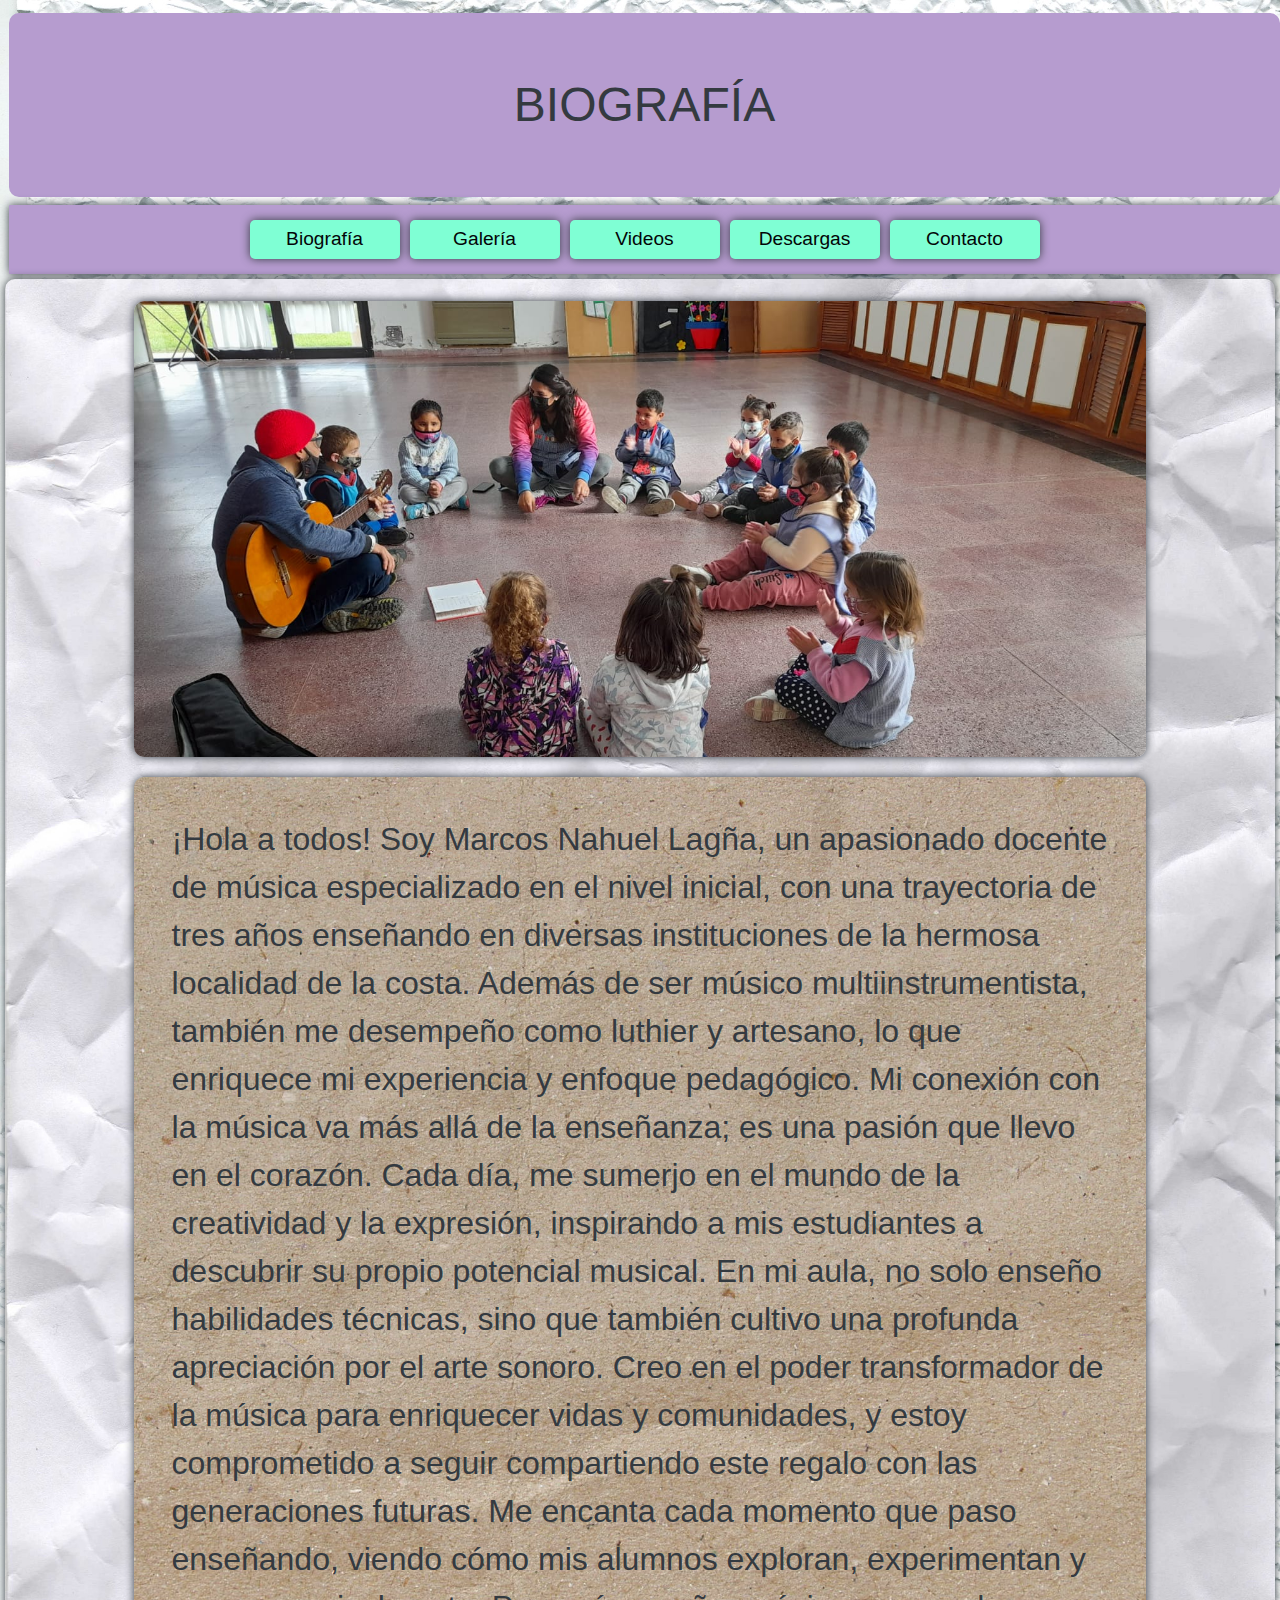
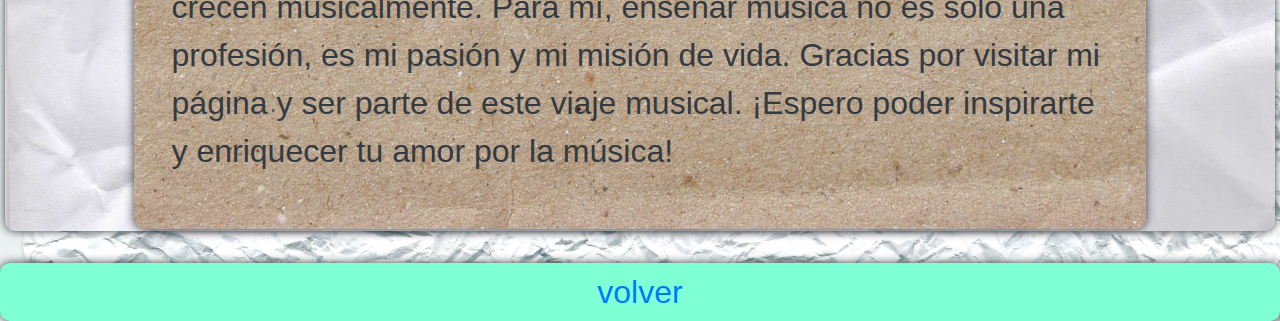
<file: pages/biografia.html>
<!DOCTYPE html>
<html lang="en">
<head>
    <meta charset="UTF-8">
    <meta name="viewport" content="width=device-width, initial-scale=1.0">
    <link href="https://stackpath.bootstrapcdn.com/bootstrap/4.5.2/css/bootstrap.min.css" rel="stylesheet">
    <link rel="stylesheet" href="../style/style.css">
    <title>Biografía</title>
   
</head>
<body>
    <div class="superior-container">
        <header>
            <h1>Biografía</h1>
        </header>
        <nav>
            <div class="container-nav">
                <div class="item-nav"><a href="./biografia.html">Biografía</a></div>
                <div class="item-nav"><a href="./galeria.html">Galería</a></div>
                <div class="item-nav"><a href="./videos.html">Videos</a></div>
                <div class="item-nav"><a href="./descarga.html">Descargas</a></div>
                <div class="item-nav"><a href="./contacto.html">Contacto</a></div>                     
            </div>
        </nav>
    </div>

    <main>
        <div class="main-container">
            <div class="imagen-container">
                <img src="../assets/imagen/2.jpg" alt="">
            </div>
            <div class="presentacion-conteiner">
                <div>
                    <p>
                        ¡Hola a todos!
                        Soy Marcos Nahuel Lagña,
                        un apasionado docente de música especializado en el nivel inicial,
                        con una trayectoria de tres años enseñando en diversas instituciones de la hermosa localidad de la costa.
                        Además de ser músico multiinstrumentista, también me desempeño como luthier y artesano,
                        lo que enriquece mi experiencia y enfoque pedagógico.
                        Mi conexión con la música va más allá de la enseñanza;
                        es una pasión que llevo en el corazón.
                        Cada día, me sumerjo en el mundo de la creatividad y la expresión,
                        inspirando a mis estudiantes a descubrir su propio potencial musical.
                        En mi aula, no solo enseño habilidades técnicas, sino que también cultivo una profunda apreciación por el arte sonoro.
                        Creo en el poder transformador de la música para enriquecer vidas y comunidades,
                        y estoy comprometido a seguir compartiendo este regalo con las generaciones futuras.
                        Me encanta cada momento que paso enseñando,
                        viendo cómo mis alumnos exploran, experimentan y crecen musicalmente.
                        Para mí, enseñar música no es solo una profesión, es mi pasión y mi misión de vida.
                        Gracias por visitar mi página y ser parte de este viaje musical.
                        ¡Espero poder inspirarte y enriquecer tu amor por la música!
                    </p>
                </div>
            </div>
        </div>
    </main>
   
    <footer>
        <div class="volver">
            <a href="../index.html">volver</a>
        </div>
    </footer>

    <script src="https://code.jquery.com/jquery-3.5.1.slim.min.js"></script>
    <script src="https://cdn.jsdelivr.net/npm/@popperjs/core@2.5.4/dist/umd/popper.min.js"></script>
    <script src="https://stackpath.bootstrapcdn.com/bootstrap/4.5.2/js/bootstrap.min.js"></script>
</body>
</html>
</file>
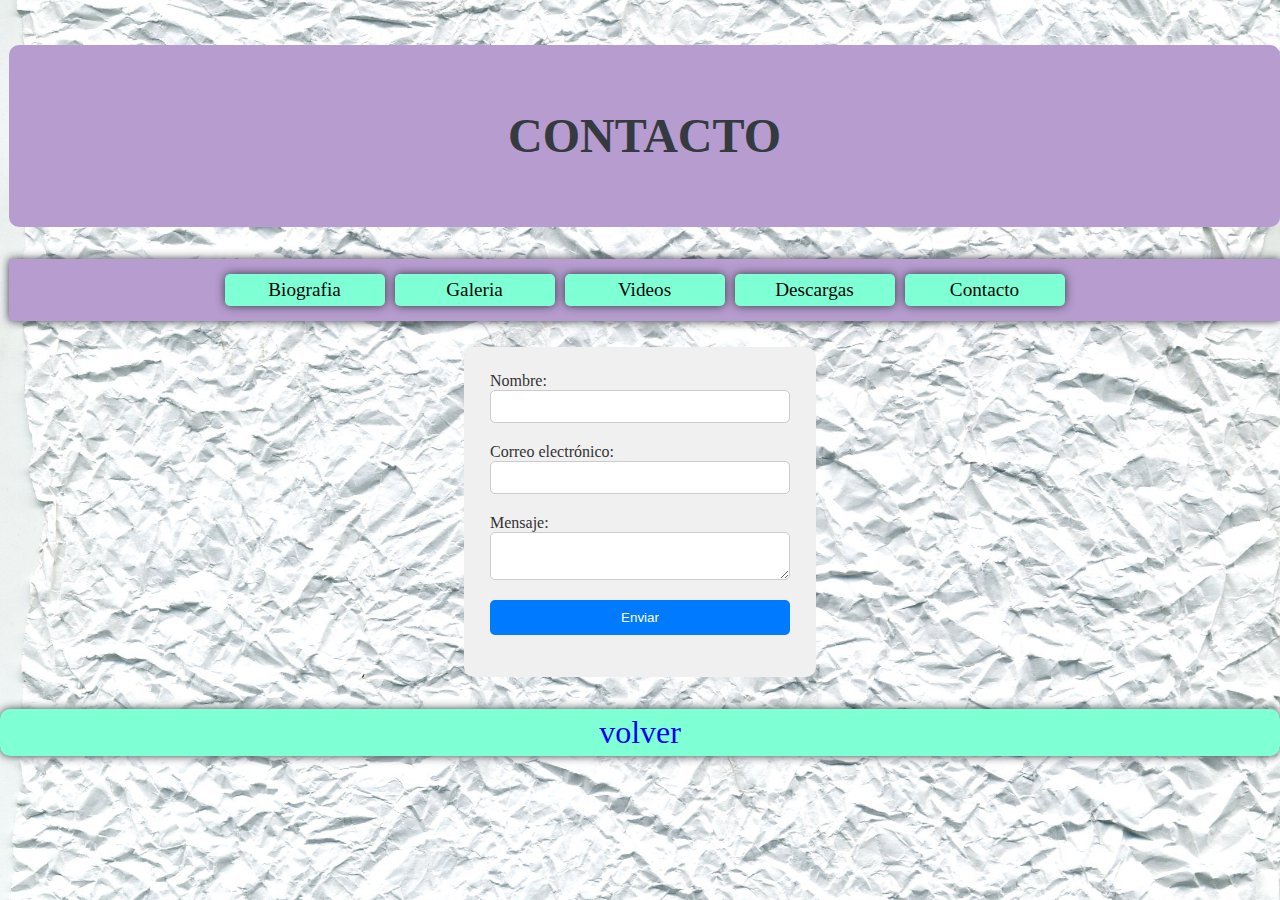
<file: pages/contacto.html>
<html lang="en">
<head>
    <meta charset="UTF-8">
    <meta name="viewport" content="width=device-width, initial-scale=1.0">
    <link rel="stylesheet" href="../style/style.css">
    <title>contacto</title>
</head>
<body>
    <div class="superior-container">
        <header>
            <h1>
            Contacto
            </h1>
        </header>
        <nav>
            <div class="container-nav">
                <div class="item-nav"><a href="./biografia.html">Biografia</a></div>
                <div class="item-nav"><a href="./galeria.html">Galeria</a></div>
                <div class="item-nav"><a href="./videos.html">Videos</a></div>
                <div class="item-nav"><a href="./descarga.html">Descargas</a></div>
                <div class="item-nav"><a href="./contacto.html">Contacto</a></div>                     
            </div>
        </nav>
    </div>  
    <main>
        <div class="container">
            <form action="enviar.php" method="POST">
                <div class="input-group">
                    <label for="nombre">Nombre:</label>
                    <input type="text" id="nombre" name="nombre" required>
                </div>
                <div class="input-group">
                    <label for="email">Correo electrónico:</label>
                    <input type="email" id="email" name="email" required>
                </div>
                <div class="input-group">
                    <label for="mensaje">Mensaje:</label>
                    <textarea id="mensaje" name="mensaje" required></textarea>
                </div>
                <button type="submit">Enviar</button>
            </form>
        </div>
    </main>
   
    <footer>
        <div class="volver">
            <a href="../index.html">volver</a>
         </div>
    </footer>
    
</body>
</html>
</file>
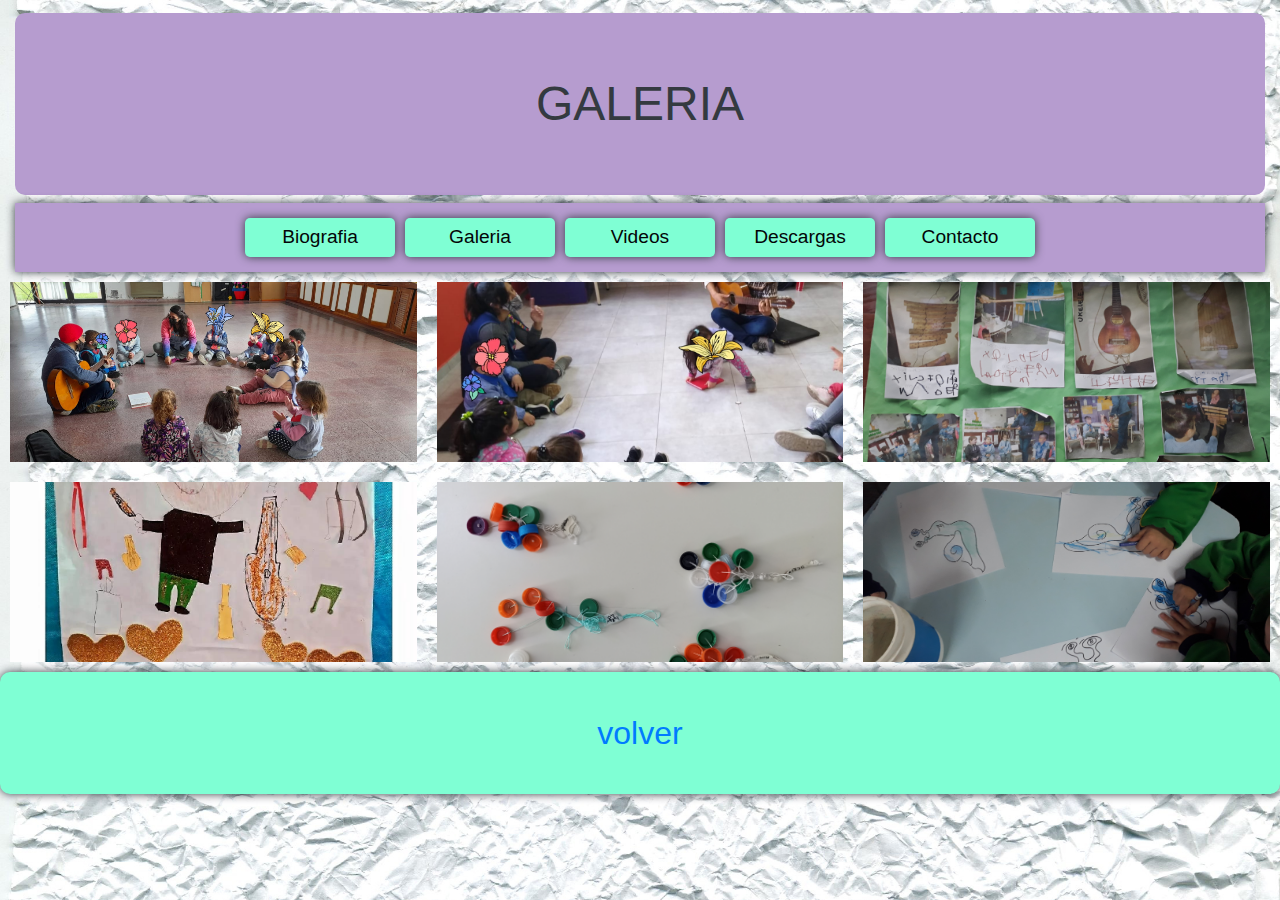
<file: pages/galeria.html>
<!DOCTYPE html>
<html lang="en">
<head>
    <meta charset="UTF-8">
    <meta name="viewport" content="width=device-width, initial-scale=1.0">
    <title>Galeria</title>
    <link rel="stylesheet" href="https://stackpath.bootstrapcdn.com/bootstrap/4.5.2/css/bootstrap.min.css">
    <link rel="stylesheet" href="../style/style.css">
    <style>
        .image {
            padding: 10px;
        }
    </style>
</head>
<body>
    <div class="container-fluid">
        <header class="row">
            <div class="col">
                <h1>Galeria</h1>
            </div>
        </header>
        <nav class="row">
            <div class="col">
                <div class="container-nav">
                    <div class="item-nav"><a href="./biografia.html">Biografia</a></div>
                    <div class="item-nav"><a href="./galeria.html">Galeria</a></div>
                    <div class="item-nav"><a href="./videos.html">Videos</a></div>
                    <div class="item-nav"><a href="./descarga.html">Descargas</a></div>
                    <div class="item-nav"><a href="./contacto.html">Contacto</a></div>                     
                </div>
            </div>
        </nav>
        
        <div class="row">
            <div class="col-12 col-md-4 image"><img src="../assets/imagen/20210928_110856.jpg" alt="Image 1"></div>
            <div class="col-12 col-md-4 image"><img src="../assets/imagen/20210928_111024.jpg" alt="Image 2"></div>
            <div class="col-12 col-md-4 image"><img src="../assets/imagen/20220628_082804.jpg" alt="Image 3"></div>
            <div class="col-12 col-md-4 image"><img src="../assets/imagen/IMG_20220531_085356_159.jpg" alt="Image 4"></div>
            <div class="col-12 col-md-4 image"><img src="../assets/imagen/cotidiafonos/IMG_20221018_102734.jpg" alt="Image 5"></div>
            <div class="col-12 col-md-4 image"><img src="../assets/imagen/dibujo ritmico/20220713_140030.jpg" alt="Image 6"></div>
        </div>
        
        <footer class="row">
            <div class="col">
                <div class="volver">
                     <a href="../index.html">volver</a>
                </div>
            </div>
        </footer>
    </div>
</body>
</html>
</file>
<file: style/style.css>
.body-container {
    background-color: aqua;
    border-radius: 10px;
    padding: 2px;
}

body {
    background-image: url('/assets/imagen/fondo/papel043.jpg'); /* Reemplaza 'ruta/a/tu/imagen.jpg' con la ruta de tu imagen */
    background-size: cover; /* Ajusta el tamaño de la imagen para que cubra todo el elemento */
    background-position: center; /* Centra la imagen en el elemento */
}

.superior-container {
    margin-left: 1vh;
}

header {
    padding-top: 1%;
}

h1 {
    text-transform: uppercase;
    text-align: center;
    font-size: 3rem;
    background-color: rgb(182, 156, 207);
    padding: 5%;
    border-radius: 10px;
}

.container-nav {
    display: flex;
    flex-direction: row;
    justify-content: center;
    background-color: rgb(182, 156, 207);
    padding: 10px;
    display: flex;
    justify-content: space-around;
    border-radius: 1px;
    box-shadow: 0 0 10px;
}

nav a {
    text-decoration: none; /* Quita la línea alrededor del texto */
    color: rgb(3, 5, 7);
    font-size: 1.2rem;
}
 
.item-nav {
    background-color: aquamarine;
    border-radius: 5px;
    box-shadow: 0 0 10px;
    padding: 5px; /* Ajusta el relleno según sea necesario */
    width: 15%;
    text-align: center;
}  

footer {
    background-color: aquamarine;
    border-radius: 10px;
    box-shadow: 0 0 10px;
}

.main-container {
    background-image: url('/assets/imagen/fondo/Paper0029_L.jpg'); 
    background-size: cover; 
    background-position: center; 
    background-color: aquamarine;
    margin: 5px;
    padding: 2px;
    border-radius: 10px;
    display: flex;
    flex-direction: column;
    align-items: center;
    justify-content: center;
    box-shadow: 0 0 10px;
}

.main-container-galeria {
    display: grid;
    width: 80%;
    border-radius: 10px;
    align-self: center;
    box-shadow: 0 0 10px;
    grid-template-columns: repeat(2, 1fr);
    grid-gap: 20px;
    justify-content: center;
    align-items: center;
    padding: 20px;
}

.presentacion-conteiner {
    background-image: url('/assets/imagen/fondo/Papel.jpg'); 
    background-size: cover; 
    background-position: center;
    box-shadow: 0 0 10px;
    font-size: 2rem;
}

.main-container img {
    width: 80%;
    border-radius: 10px;
    align-self: center;
    box-shadow: 0 0 10px;
}

.imagen-container img {
    max-width: 100%;
    height: auto;
    display: block; 
    margin: 0 auto; 
    margin-bottom: 20px; 
    margin-top: 20px; 
}

.imagen-container-galeria {
    display: grid;
    grid-template-columns: repeat(3, 1fr);
    gap: 10px;
    padding: 5%;
}

.image {
    overflow: hidden;

    width: 100%;
    height: 200px; 
}

.image img {
    width: 100%;
    height: 100%;
    object-fit: cover; 
    transition: transform 0.3s ease;
}

.image:hover img {
    transform: scale(1.1);
}

.container-footer {
    margin: 2px;
    padding: 2px;
    align-items: center;
    text-align: center;
}

.video-container {
    display: flex;
    align-items: center;
    flex-direction: column;
    margin: 2%;
}

.video-item {
    text-decoration: none;
    color: black;
    background-color: cadetblue;
    padding: 1%;
    margin: 1%;
    width: 20em;
    text-align: center;
    font-size: 1.5rem;
}

.presentacion-conteiner {
    background-color: cornflowerblue;
    padding: 3%;
    border-radius: 10px;
    width: 80%; 
    display: flex;
    justify-content: center;
    flex-direction: column;
}

.volver {
    text-align: center;
    padding: 5px;
    font-size: 2rem;
    margin: 2rem;
}

.volver a {
    text-decoration: none;
}

.container {
    background-color: #f0f0f0; 
    padding: 2%;
    border-radius: 10px;
    width: 300px; 
    margin: 0 auto; 
    margin-top: 2%;
  
}



.input-group {
    margin-bottom: 20px; 
}

label {
    color: #333; 
}

input[type="text"],

input[type="email"],

textarea {
    width: 100%; 
    padding: 8px; 
    border: 1px solid #ccc;
    border-radius: 5px;
    box-sizing: border-box;
}

button {
    width: 100%;
    padding: 10px;
    background-color: #007bff;
    color: #fff; 
    border: none;
    border-radius: 5px;
    cursor: pointer;
}

button:hover {
    background-color: #0056b3; /* Cambio de color al pasar el cursor */
}
      body, html {
            height: 100vh;
            margin: 0;
            padding: 0;
        }

        body {
            background-image: url('/assets/imagen/fondo/papel043.jpg');
            background-size: cover;
            background-position: center;
            color: #343a40;
        }
        .superior-container {
            margin-left: 1vh;
        }
        header {
            padding-top: 1%;
        }
        h1 {
            text-transform: uppercase;
            text-align: center;
            font-size: 3rem;
            background-color: rgb(182, 156, 207);
            padding: 5%;
            border-radius: 10px;
        }
        .container-nav {
            display: flex;
            flex-wrap: wrap; 
            justify-content: center;
            background-color: rgb(182, 156, 207);
            padding: 10px;
            border-radius: 1px;
            box-shadow: 0 0 10px;
        }
        nav a {
            text-decoration: none;
            color: rgb(3, 5, 7);
            font-size: 1.2rem;
        }
        .item-nav {
            background-color: aquamarine;
            border-radius: 5px;
            box-shadow: 0 0 10px;
            padding: 5px;
            margin: 5px;
            text-align: center;
            flex: 1; 
            max-width: 150px; 
        }  
        footer {
            background-color: aquamarine;
            border-radius: 10px;
            box-shadow: 0 0 10px;
        }
        .main-container {
            background-color: aquamarine;
            margin: 5px;
            padding: 2px;
            border-radius: 10px;
            display: flex;
            flex-direction: column;
            align-items: center;
            justify-content: center;
            box-shadow: 0 0 10px;
        }
        .main-container img {
            width: 80%;
            border-radius: 10px;
            align-self: center;
            box-shadow: 0 0 10px;
        }
        .presentacion-conteiner {
            background-image: url('/assets/imagen/fondo/Papel.jpg');
            background-size: cover;
            background-position: center;
            box-shadow: 0 0 10px;
            font-size: 2rem;
            background-color: cornflowerblue;
            padding: 3%;
            border-radius: 10px;
            width: 80%;
            display: flex;
            justify-content: center;
            flex-direction: column;
            word-wrap: break-word;
            overflow-wrap: break-word;
        }
        .volver {
            text-align: center;
            padding: 5px;
            font-size: 2rem;
            margin: 2rem;
        }
        .volver a {
            text-decoration: none;
        }
        .container {
            background-color: #f0f0f0;
            padding: 2%;
            border-radius: 10px;
            width: 300px;
            margin: 0 auto;
            margin-top: 2%;
        }
        .input-group {
            margin-bottom: 20px;
        }
        label {
            color: #333;
        }
        input[type="text"],
        input[type="email"],
        textarea {
            width: 100%;
            padding: 8px;
            border: 1px solid #ccc;
            border-radius: 5px;
            box-sizing: border-box;
        }
        button {
            width: 100%;
            padding: 10px;
            background-color: #007bff;
            color: #fff;
            border: none;
            border-radius: 5px;
            cursor: pointer;
        }
        button:hover {
            background-color: #0056b3;
        }

        @media (max-width: 550px) {
            .presentacion-conteiner {
                font-size: 1.5rem;
            }
        }

        @media (max-width: 300px) {
            .presentacion-conteiner {
                font-size: 1rem;
            }
            .item-nav {
                font-size: 0.8rem; 
            }
        }
</file>
